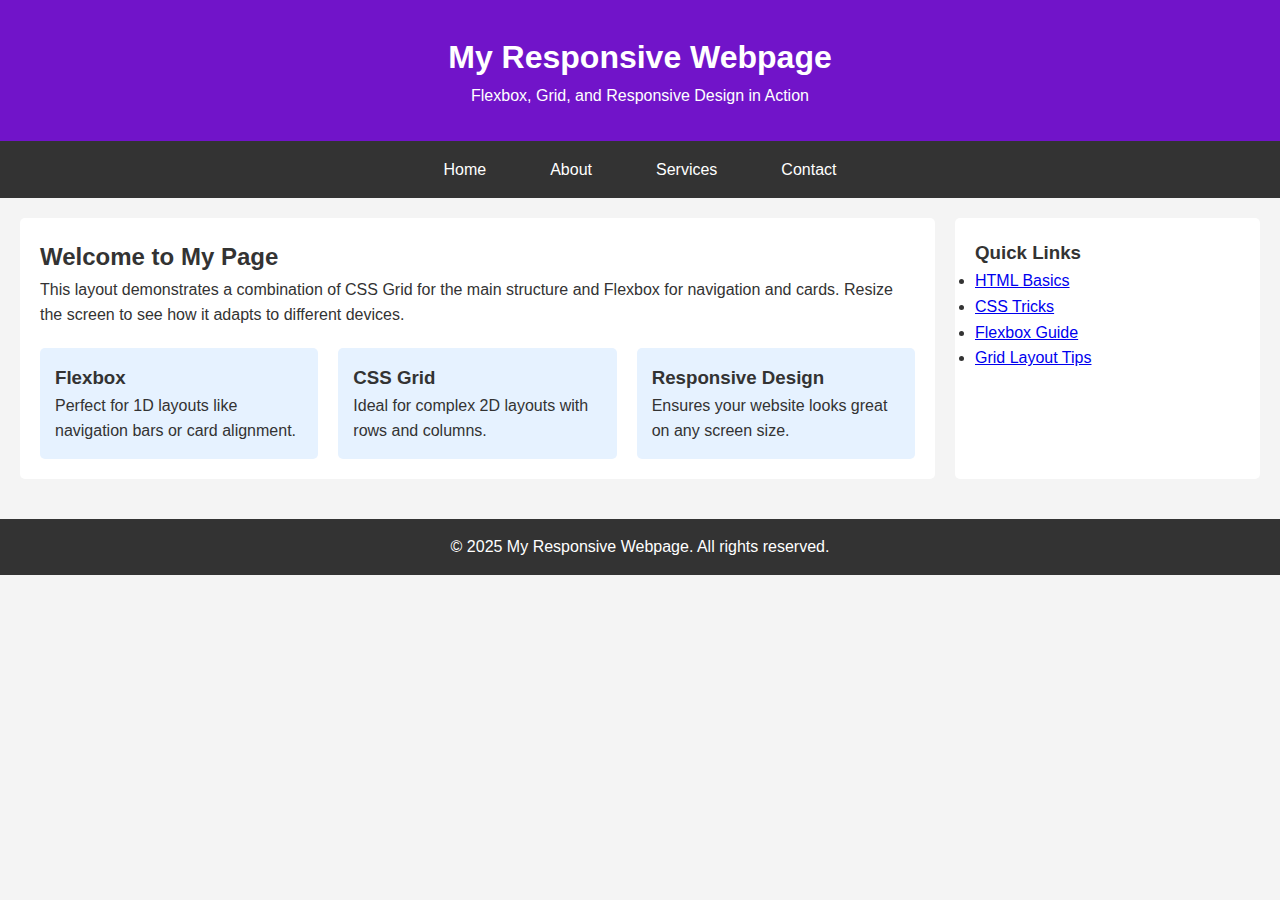
<file: WEEK 4/index.html>
<!DOCTYPE html>
<html lang="en">
<head>
    <meta charset="UTF-8">
    <meta name="viewport" content="width=device-width, initial-scale=1.0">
    <title>Responsive Flexbox & Grid Layout</title>
    <link rel="stylesheet" href="styles.css">
</head>
<body>
    <!-- Header Section -->
    <header class="header">
        <h1>My Responsive Webpage</h1>
        <p>Flexbox, Grid, and Responsive Design in Action</p>
    </header>

    <!-- Navigation Bar -->
    <nav class="navbar">
        <ul class="nav-links">
            <li><a href="#">Home</a></li>
            <li><a href="#">About</a></li>
            <li><a href="#">Services</a></li>
            <li><a href="#">Contact</a></li>
        </ul>
    </nav>

    <!-- Main Layout Using CSS Grid -->
    <main class="main-container">
        <!-- Content Section -->
        <section class="content">
            <h2>Welcome to My Page</h2>
            <p>This layout demonstrates a combination of CSS Grid for the main structure and Flexbox for navigation and cards. Resize the screen to see how it adapts to different devices.</p>

            <div class="card-container">
                <div class="card">
                    <h3>Flexbox</h3>
                    <p>Perfect for 1D layouts like navigation bars or card alignment.</p>
                </div>
                <div class="card">
                    <h3>CSS Grid</h3>
                    <p>Ideal for complex 2D layouts with rows and columns.</p>
                </div>
                <div class="card">
                    <h3>Responsive Design</h3>
                    <p>Ensures your website looks great on any screen size.</p>
                </div>
            </div>
        </section>

        <!-- Sidebar Section -->
        <aside class="sidebar">
            <h3>Quick Links</h3>
            <ul>
                <li><a href="#">HTML Basics</a></li>
                <li><a href="#">CSS Tricks</a></li>
                <li><a href="#">Flexbox Guide</a></li>
                <li><a href="#">Grid Layout Tips</a></li>
            </ul>
        </aside>
    </main>

    <!-- Footer Section -->
    <footer class="footer">
        <p>&copy; 2025 My Responsive Webpage. All rights reserved.</p>
    </footer>
</body>
</html>
</file>
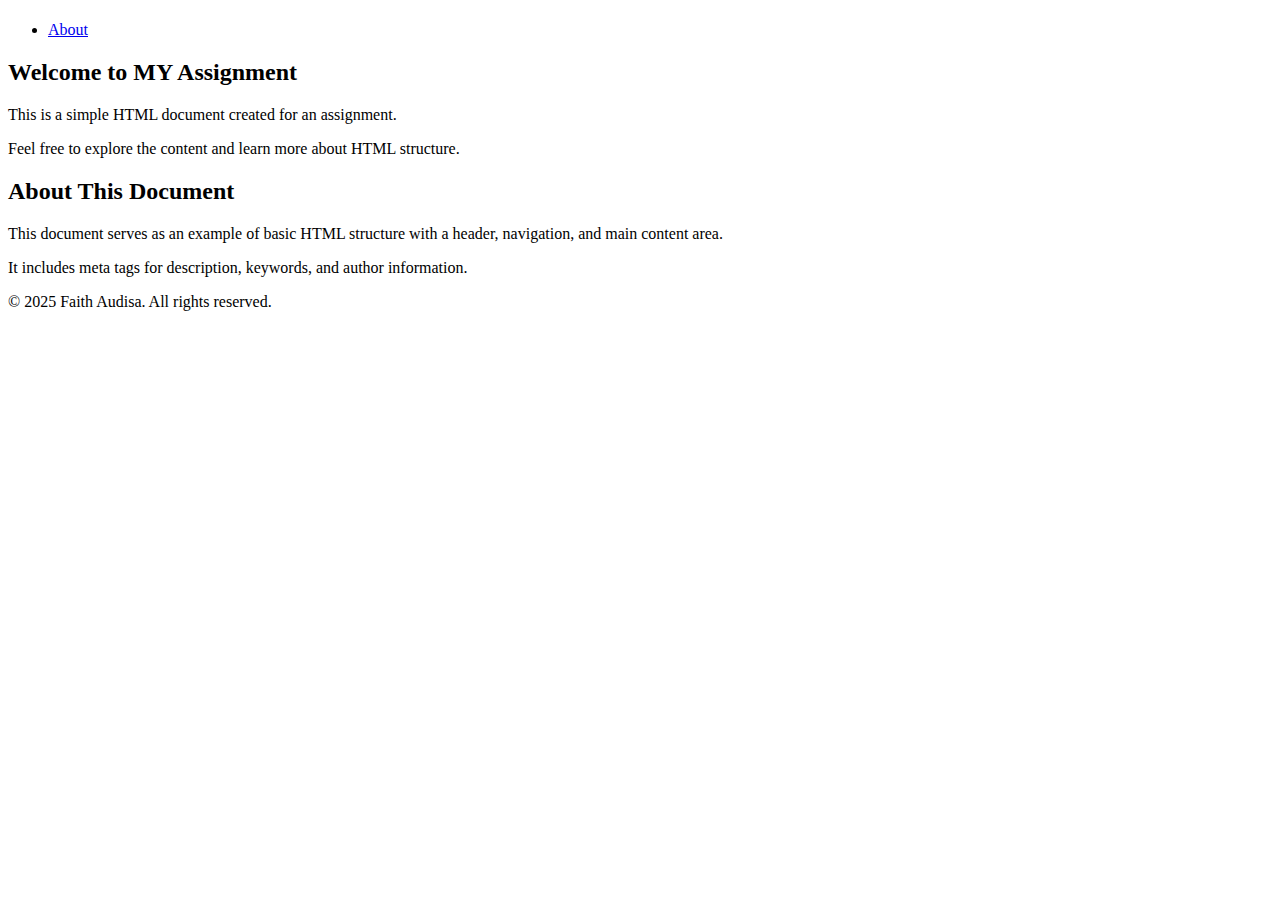
<file: WEEK 1/week_1/index.html>
<!DOCTYPE html>
<html lang="en">
<head>
    <meta name="description" content="A simple HTML document with a meta description tag">
    <meta name="keywords" content="HTML, meta tags, example">
     <meta name="author" content="Faith Audisa">
    <title>Assignment week 1</title>
</head>
<body>
    <header>
        <h1></h1>
        <nav>
            <ul>
                <li><a href="#about">About</a></li>
            </ul>
        </nav>

    </header>
    <main>
        <section>
            <h2>Welcome to MY Assignment</h2>
            <p>This is a simple HTML document created for an assignment.</p>
            <p>Feel free to explore the content and learn more about HTML structure.</p>
        </section>
        <section id="about">
            <h2>About This Document</h2>
            <p>This document serves as an example of basic HTML structure with a header, navigation, and main content area.</p>
            <p>It includes meta tags for description, keywords, and author information.</p>
        </section>
    </main>
    <footer>
        <p>&copy; 2025 Faith Audisa. All rights reserved.</p>
    </footer>
</body>
</html>
</file>
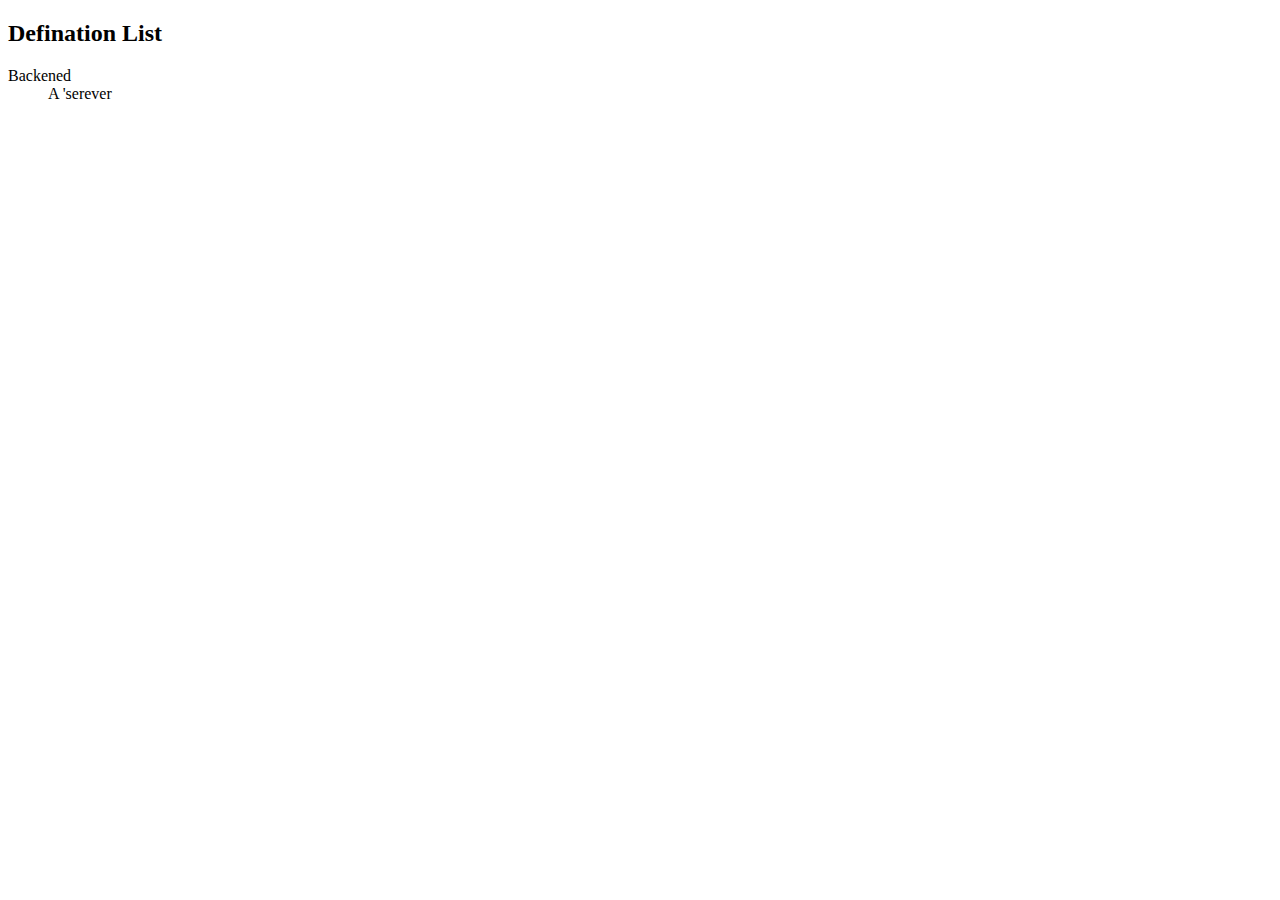
<file: WEEK 1/week_1/index2.html>
<!DOCTYPE html>
<html lang="en" <head>
<title>Week 2 - Enhanced HTML Elements</title>
</head>

<body>
    <h2>Defination List</h2>
    <d1>
        <dt>Backened</dt>
        <dd>A 'serever</dd>
    </d1>
</body>
</file>
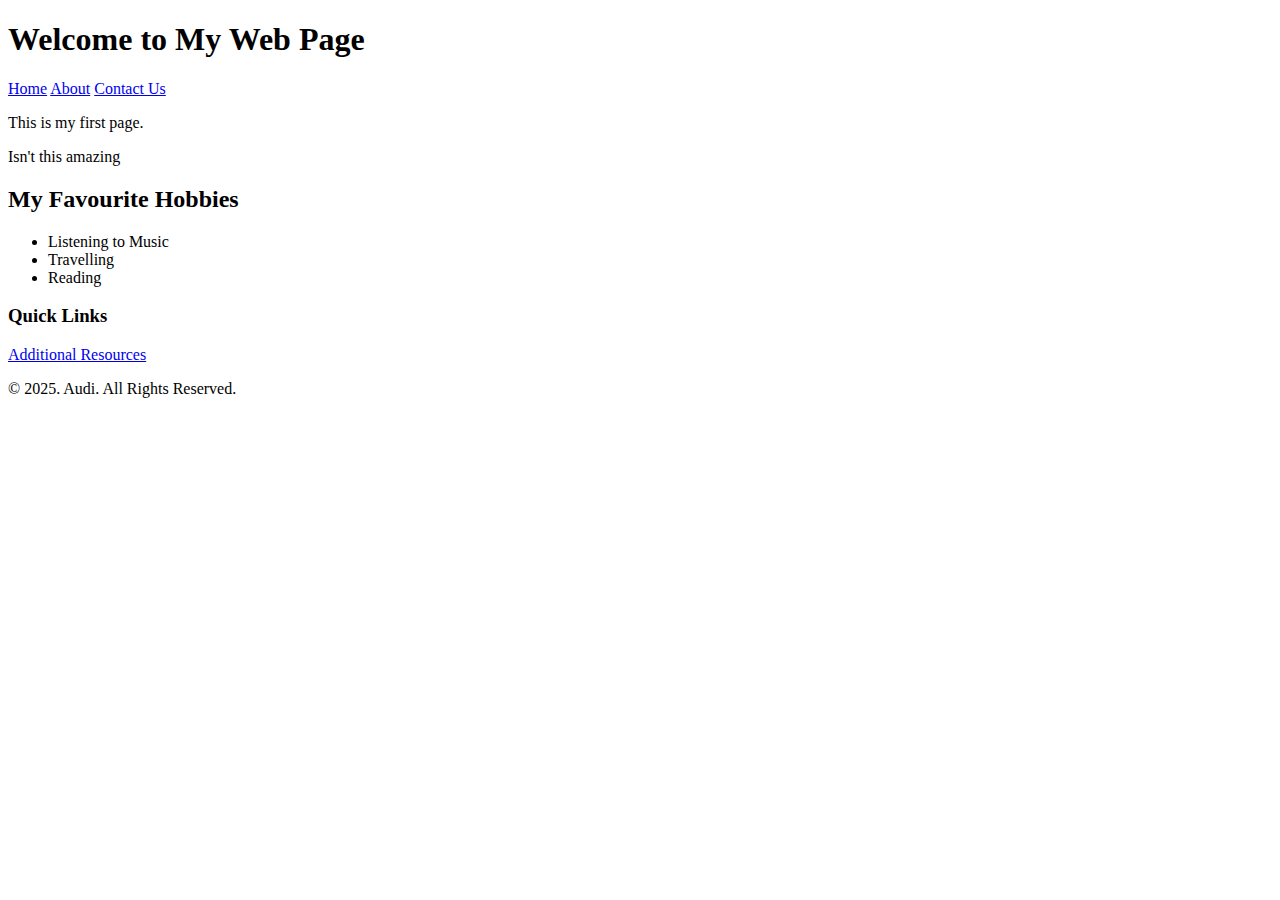
<file: WEEK 1/week_1/index_work.html>
<!DOCTYPE html>
        <html>
            <head>
                <title>My First Web Page</title>
            </head>
            <body>
                <!--semantic html-->
                <!--header-->
                <header>
                        <h1>Welcome to My Web Page</h1>
                        <!--navigation bar-->
                        <nav>
                                <a href="/">Home</a>
                                <a href="#">About</a>
                                <a href="#">Contact Us</a>
                        </nav>
                </header>
                <!--main content-->
                <main>
                        <article>
                                <p>This is my first page.</p>
                                <p>Isn't this amazing</p>
                        </article>
                        <section>
                                <h2>My Favourite Hobbies</h2>
                                <ul>
                                        <li>Listening to Music</li>
                                        <li>Travelling</li>
                                        <li>Reading</li>
                                </ul>
                        </section>
                        <aside>
                                <h3>Quick Links</h3>
                                <a href="#">Additional Resources</a>
                        </aside>
                </main>
                <!--footer-->
                <footer>
                        <p>&copy; 2025. Audi. All Rights Reserved.</Audio></p>
                </footer>
            </body>
        </html>
</file>
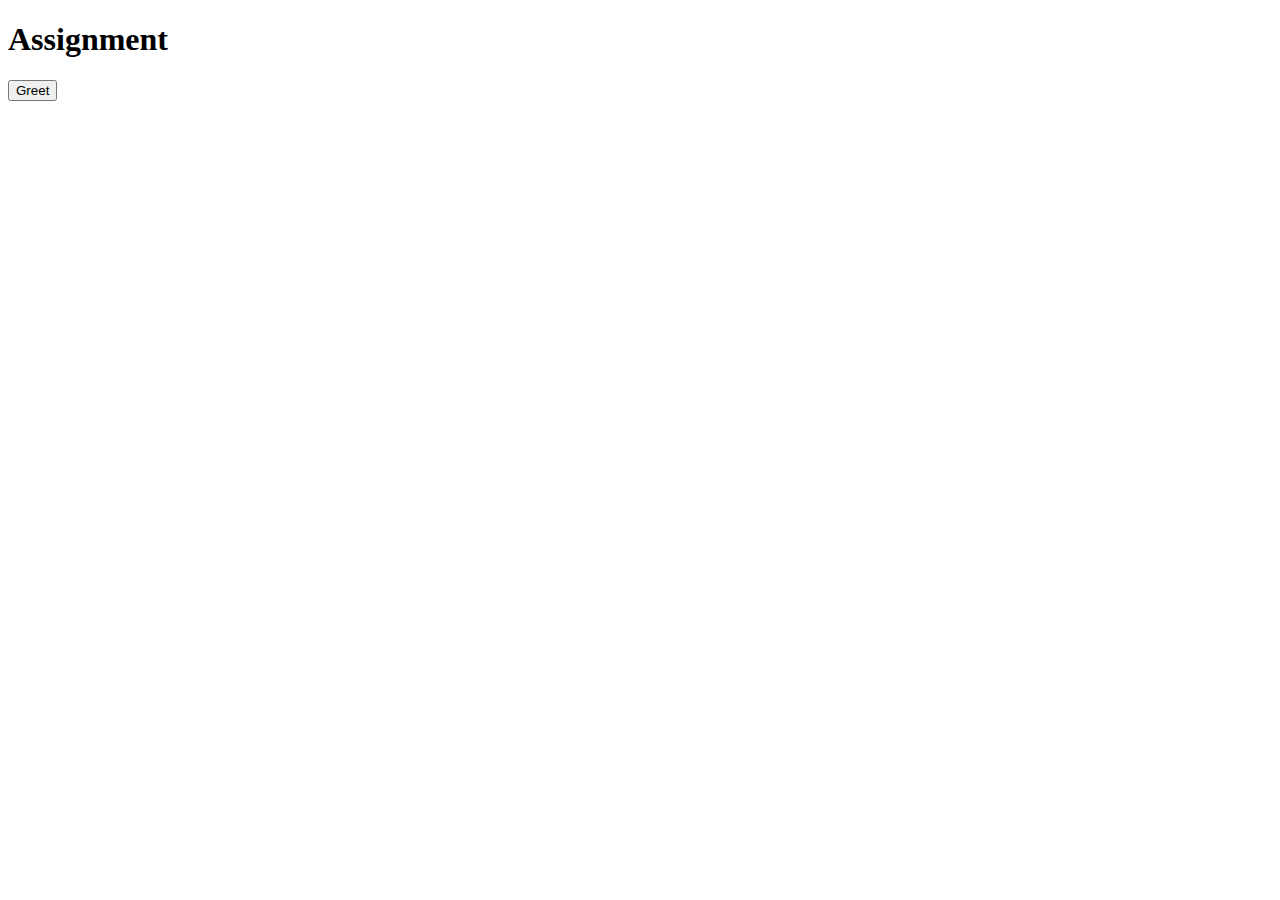
<file: WEEK 5/assignment/assignment.html>
<!DOCTYPE html>
<html lang="en">
<head>
    <meta charset="UTF-8">
    <meta name="viewport" content="width=device-width, initial-scale=1.0">
    <title>Document</title>
</head>
<body>
    <h1>Assignment</h1>
    <button id="greetBtn">Greet</button>
    <p id="Output"></p>
    <script src="js/script.js"></script>
</body>
</html>
</file>
<file: WEEK 4/styles.css>
/* =========================
   Global Styles
========================= */
* {
    margin: 0;
    padding: 0;
    box-sizing: border-box;
}

body {
    font-family: Arial, sans-serif;
    line-height: 1.6;
    color: #333;
    background-color: #f4f4f4;
}

/* =========================
   Header
========================= */
.header {
    background: #7114c9;
    color: rgb(255, 255, 255);
    padding: 2rem;
    text-align: center;
}

/* =========================
   Navigation Bar (Flexbox)
========================= */
.navbar {
    background: #333;
}

.nav-links {
    display: flex;
    justify-content: center;
    list-style: none;
}

.nav-links li {
    margin: 0 1rem;
}

.nav-links a {
    color: rgb(255, 255, 255);
    text-decoration: none;
    padding: 1rem;
    display: block;
}

.nav-links a:hover {
    background: #575757;
}

/* =========================
   Main Layout (Grid)
========================= */
.main-container {
    display: grid;
    grid-template-columns: 3fr 1fr;
    gap: 20px;
    padding: 20px;
}

.content {
    background: white;
    padding: 20px;
    border-radius: 5px;
}

/* =========================
   Cards (Flexbox)
========================= */
.card-container {
    display: flex;
    gap: 20px;
    margin-top: 20px;
    flex-wrap: wrap;
}

.card {
    flex: 1 1 calc(33% - 20px);
    background: #e6f2ff;
    padding: 15px;
    border-radius: 5px;
    min-width: 200px;
}

/* =========================
   Sidebar
========================= */
.sidebar {
    background: white;
    padding: 20px;
    border-radius: 5px;
}

/* =========================
   Footer
========================= */
.footer {
    text-align: center;
    padding: 15px;
    background: #333;
    color: white;
    margin-top: 20px;
}

/* =========================
   Responsive Design
========================= */
@media (max-width: 992px) {
    .main-container {
        grid-template-columns: 2fr 1fr;
    }
}

@media (max-width: 768px) {
    .main-container {
        grid-template-columns: 1fr;
    }

    .nav-links {
        flex-direction: column;
        align-items: center;
    }

    .card-container {
        flex-direction: column;
    }
}
</file>
